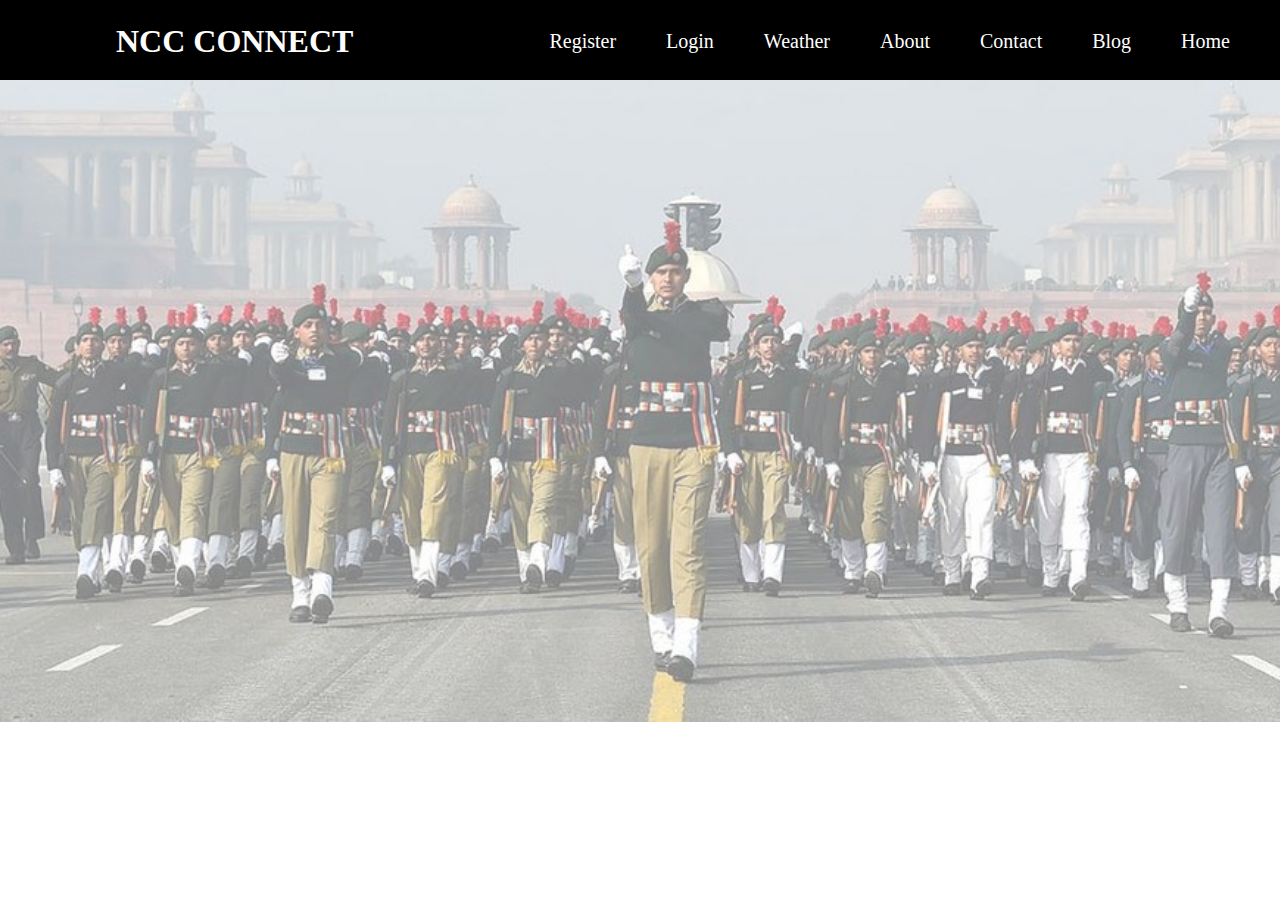
<file: index.html>
<!DOCTYPE html>
<html>

<head>
  <meta charset="utf-8">
  <meta http-equiv="X-UA-Compatible" content="IE=edge">
  <title></title>
  <meta name="description" content="">
  <meta name="viewport" content="width=device-width, initial-scale=1">
  <link rel="stylesheet" href="style/style.css">
</head>

<body>
  <div class="topnav">
    <h1>NCC CONNECT</h1>
    <a href="index.html">Home</a>
    <a href="blog.html">Blog</a>
    <a href="#contact">Contact</a>
    <a href="#about">About</a>
    <a href="#contact">Weather</a>
    <a href="login.html">Login</a>
    <a href="register.html">Register</a>
  </div>
  <div>
    <img src="Images/ncc.jpeg">
  </div>

  <script src="" async defer></script>
</body>

</html>
</file>
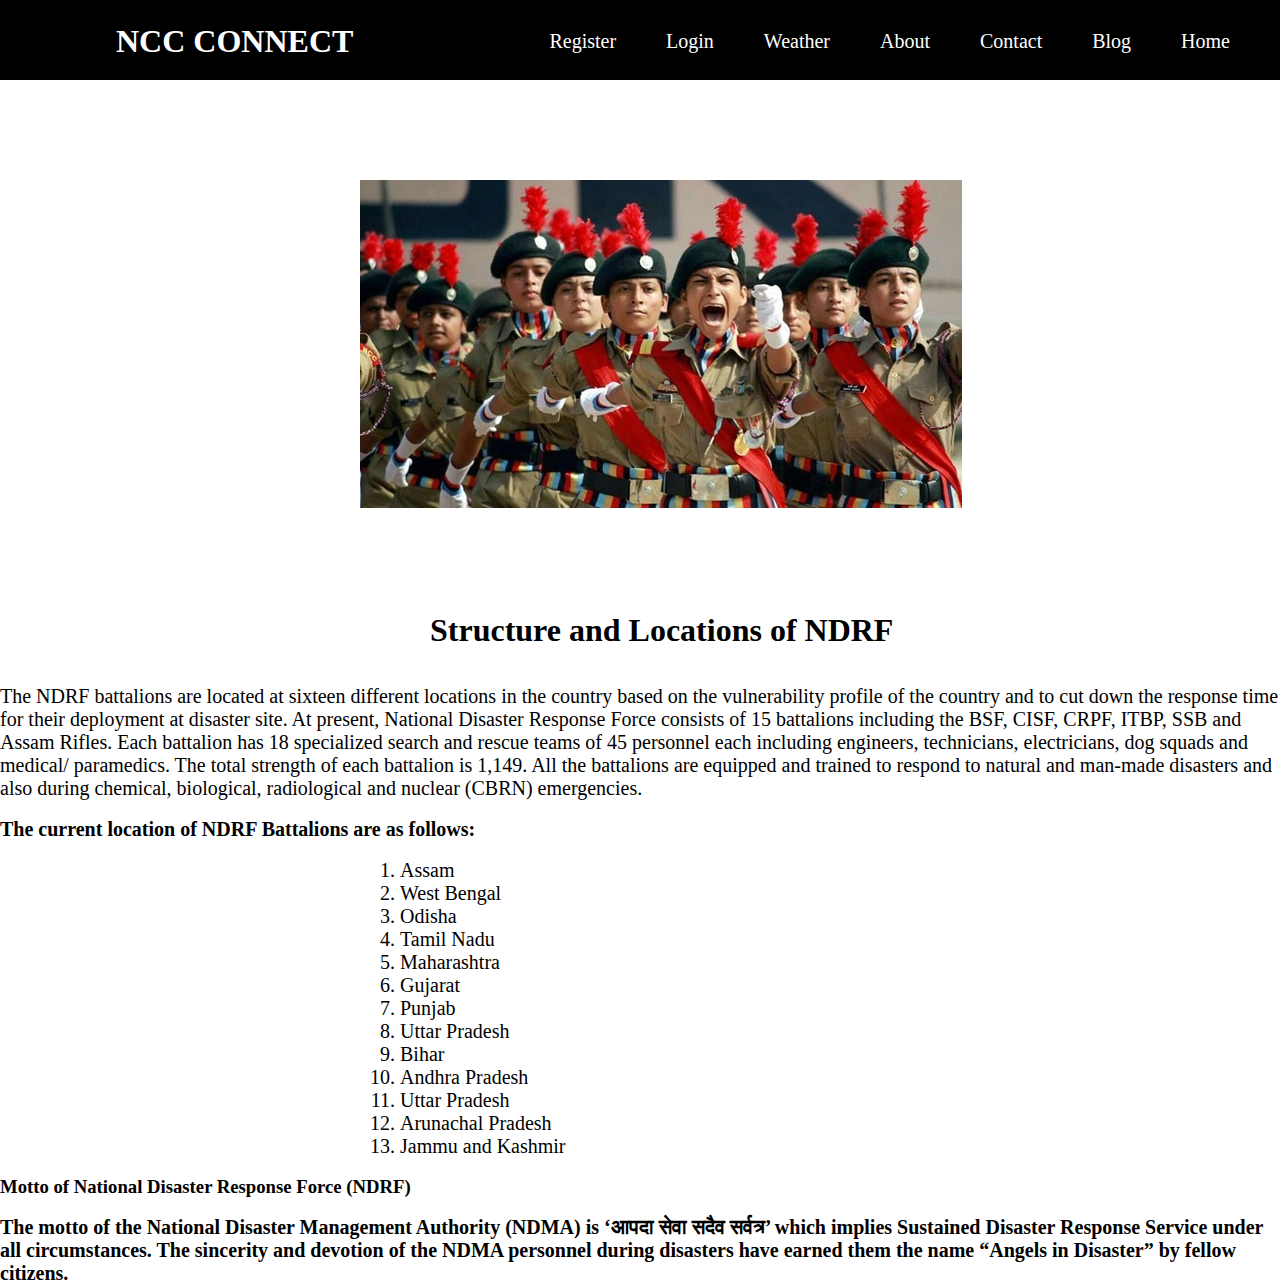
<file: blog.html>
<!DOCTYPE html>
<!--[if lt IE 7]>      <html class="no-js lt-ie9 lt-ie8 lt-ie7"> <![endif]-->
<!--[if IE 7]>         <html class="no-js lt-ie9 lt-ie8"> <![endif]-->
<!--[if IE 8]>         <html class="no-js lt-ie9"> <![endif]-->
<!--[if gt IE 8]>      <html class="no-js"> <!--<![endif]-->
<html>

<head>
    <meta charset="utf-8">
    <meta http-equiv="X-UA-Compatible" content="IE=edge">
    <title></title>
    <meta name="description" content="">
    <meta name="viewport" content="width=device-width, initial-scale=1">
    <link rel="stylesheet" href="style/blog.css">
</head>

<body>
    <div class="topnav">
        <h1>NCC CONNECT</h1>
        <a href="index.html">Home</a>
        <a href="blog.html">Blog</a>
        <a href="#contact">Contact</a>
        <a href="#about">About</a>
        <a href="#contact">Weather</a>
        <a href="login.html">Login</a>
        <a href="register.html">Register</a>
    </div>
    <div>
        <img src="Images/nccLabel.jpeg">
    </div>
    <div>
        <h1>Structure and Locations of NDRF</h1><br><br>
        <p>
            The NDRF battalions are located at sixteen different locations in the country
            based on the vulnerability profile of the country and to cut down the response
            time for their deployment at disaster site. At present, National Disaster
            Response Force consists of 15 battalions including the BSF, CISF, CRPF, ITBP,
            SSB and Assam Rifles. Each battalion has 18 specialized search and rescue teams
            of 45 personnel each including engineers, technicians, electricians, dog squads
            and medical/ paramedics. The total strength of each battalion is 1,149. All the
            battalions are equipped and trained to respond to natural and man-made disasters
            and also during chemical, biological, radiological and nuclear (CBRN) emergencies.
        </p><br>
        <h6>The current location of NDRF Battalions are as follows:</h6>
        <br>
        <ol>
            <li>Assam</li>
            <li>West Bengal</li>
            <li>Odisha</li>
            <li>Tamil Nadu</li>
            <li>Maharashtra</li>
            <li>Gujarat</li>
            <li>Punjab</li>
            <li>Uttar Pradesh</li>
            <li>Bihar</li>
            <li>Andhra Pradesh</li>
            <li>Uttar Pradesh</li>
            <li>Arunachal Pradesh</li>
            <li>Jammu and Kashmir</li>
        </ol><br>
        <h3>Motto of National Disaster Response Force (NDRF)</h3><br>
        <h5>The motto of the National Disaster Management Authority (NDMA) is
            ‘आपदा सेवा सदैव सर्वत्र’ which implies Sustained Disaster Response Service
            under all circumstances. The sincerity and devotion of the NDMA personnel
            during disasters have earned them the name “Angels in Disaster” by fellow citizens.</h5>
    </div>

    <script src="" async defer></script>
</body>

</html>
</file>
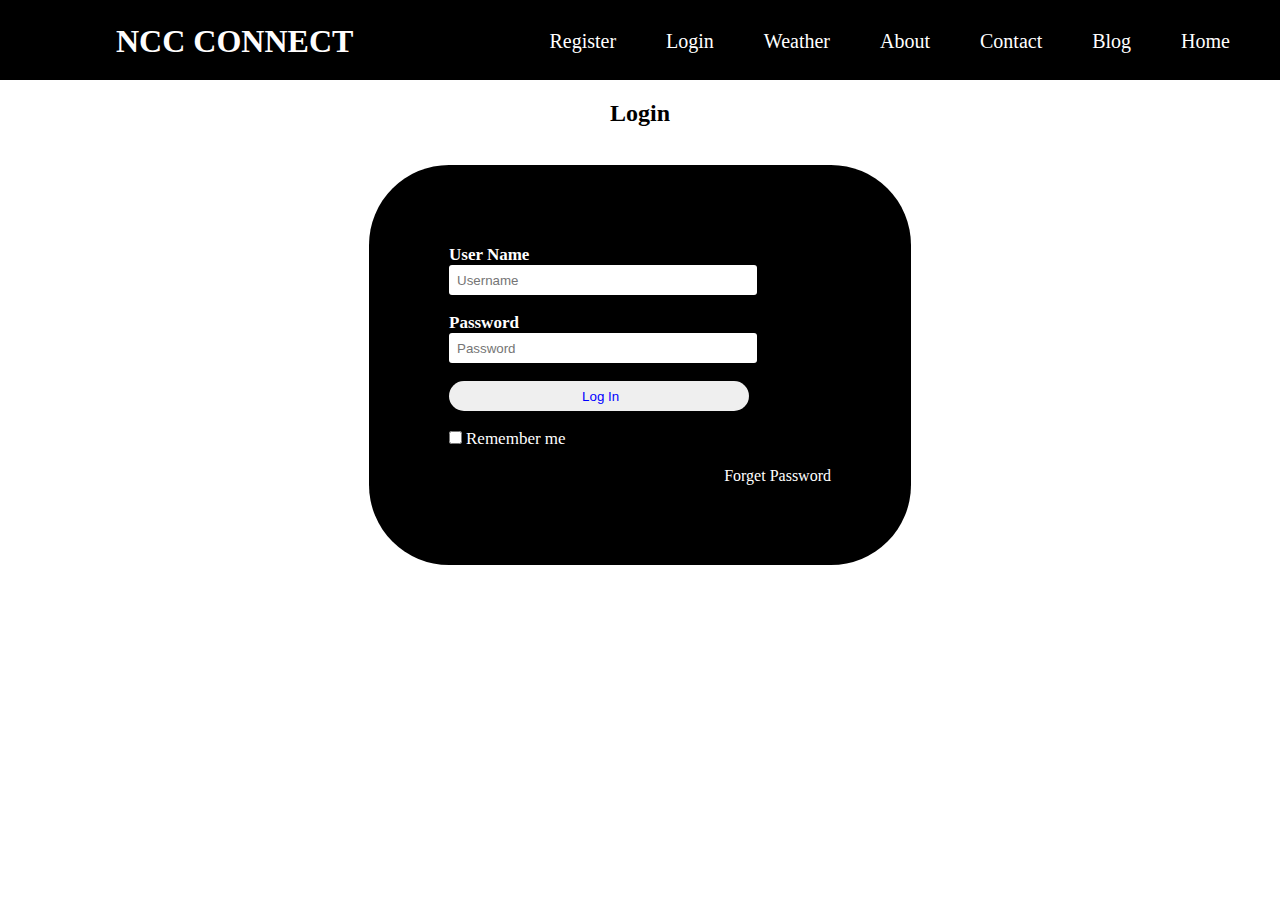
<file: login.html>
<!DOCTYPE html>
<!--[if lt IE 7]>      <html class="no-js lt-ie9 lt-ie8 lt-ie7"> <![endif]-->
<!--[if IE 7]>         <html class="no-js lt-ie9 lt-ie8"> <![endif]-->
<!--[if IE 8]>         <html class="no-js lt-ie9"> <![endif]-->
<!--[if gt IE 8]>      <html class="no-js"> <!--<![endif]-->
<html>

<head>
    <meta charset="utf-8">
    <meta http-equiv="X-UA-Compatible" content="IE=edge">
    <title></title>
    <meta name="description" content="">
    <meta name="viewport" content="width=device-width, initial-scale=1">
    <link rel="stylesheet" href="style/login.css">
</head>

<body>
    <!--[if lt IE 7]>
            <p class="browsehappy">You are using an <strong>outdated</strong> browser. Please <a href="#">upgrade your browser</a> to improve your experience.</p>
        <![endif]-->
    <div class="topnav">
        <h1>NCC CONNECT</h1>
        <a href="index.html">Home</a>
        <a href="blog.html">Blog</a>
        <a href="#contact">Contact</a>
        <a href="#about">About</a>
        <a href="#contact">Weather</a>
        <a href="login.html">Login</a>
        <a href="register.html">Register</a>
    </div>
    <h2>Login</h2><br>    
    <div class="login">    
    <form id="login" >    
        <label><b>User Name     
        </b>    
        </label>    
        <input type="text" name="Uname" id="Uname" placeholder="Username">    
        <br><br>    
        <label><b>Password     
        </b>    
        </label>    
        <input type="Password" name="Pass" id="Pass" placeholder="Password">    
        <br><br>    
        <input type="button" name="log" id="log" value="Log In ">       
        <br><br>    
        <input type="checkbox" id="check">    
        <span>Remember me</span>    
        <br><br>    
        <a class="forget" href="#"> Forget Password</a>    
    </form>     
</div>    
    <script src="" async defer></script>
</body>

</html>
</file>
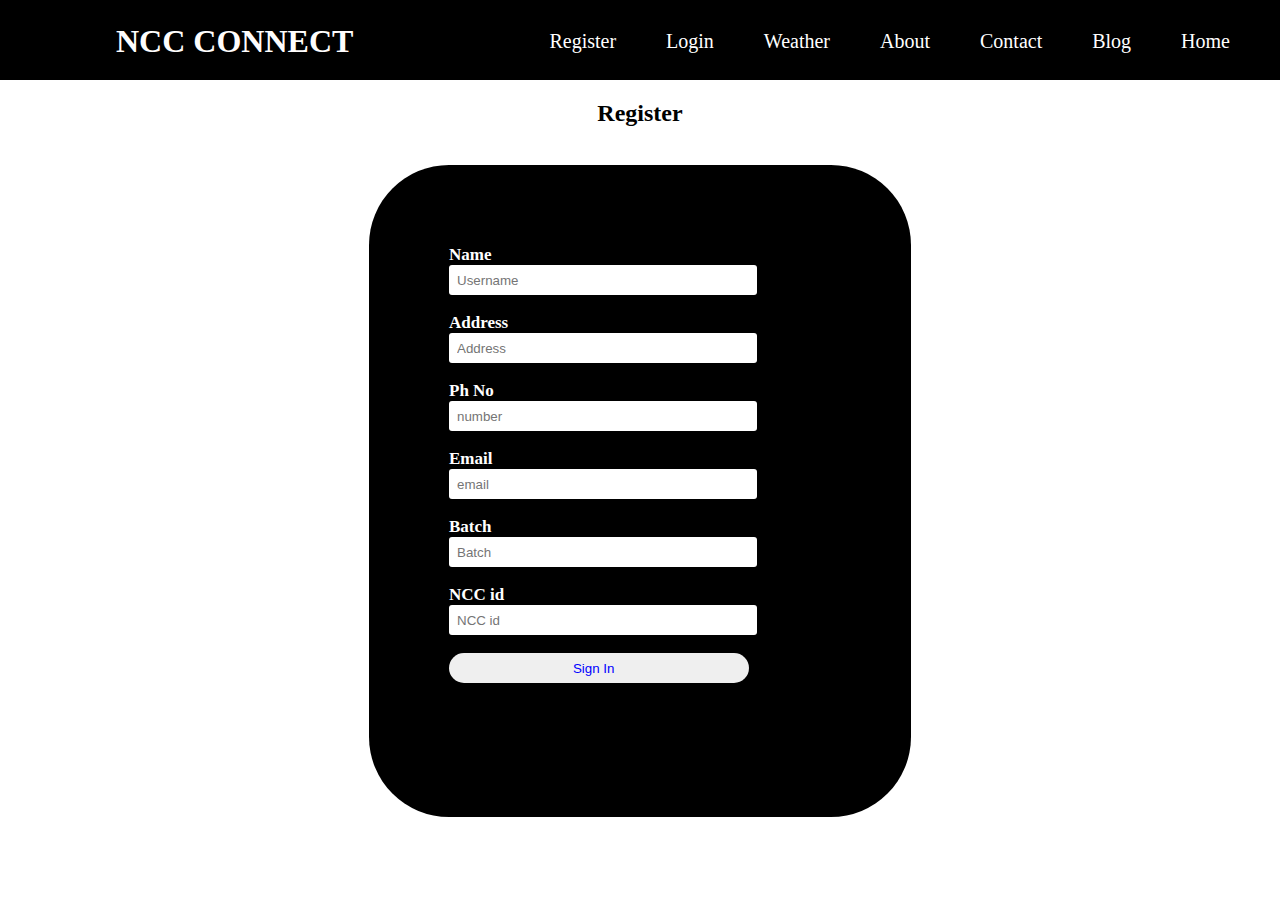
<file: register.html>
<!DOCTYPE html>
<!--[if lt IE 7]>      <html class="no-js lt-ie9 lt-ie8 lt-ie7"> <![endif]-->
<!--[if IE 7]>         <html class="no-js lt-ie9 lt-ie8"> <![endif]-->
<!--[if IE 8]>         <html class="no-js lt-ie9"> <![endif]-->
<!--[if gt IE 8]>      <html class="no-js"> <!--<![endif]-->
<html>
    <head>
        <meta charset="utf-8">
        <meta http-equiv="X-UA-Compatible" content="IE=edge">
        <title></title>
        <meta name="description" content="">
        <meta name="viewport" content="width=device-width, initial-scale=1">
        <link rel="stylesheet" href="style/register.css">
    </head>
    <body>
        <div class="topnav">
            <h1>NCC CONNECT</h1>
            <a href="index.html">Home</a>
            <a href="blog.html">Blog</a>
            <a href="#contact">Contact</a>
            <a href="#about">About</a>
            <a href="#contact">Weather</a>
            <a href="login.html">Login</a>
            <a href="register.html">Register</a>
        </div>
        <h2>Register</h2><br>    
        <div class="login">    
        <form id="login" >    
            <label><b> Name     
            </b>  <br>   
            </label>    
            <input type="text" name="Uname" id="Uname" placeholder="Username">    
            <br><br>    
            <label><b>Address    
            </b>  <br>  
            </label>    
            <input type="text" name="Pass" id="Pass" placeholder="Address">    
            <br><br>    
            <label><b> Ph No     
            </b>  <br>   
            </label>    
            <input type="number" name="Uname" id="Uname" placeholder="number">    
            <br><br>    
            <label><b>Email    
            </b>   <br>  
            </label>    
            <input type="email" name="Pass" id="Pass" placeholder="email">    
            <br><br> 
            <label><b> Batch     
            </b>    <br> 
            </label>    
            <input type="text" name="Uname" id="Uname" placeholder="Batch">    
            <br><br>    
            <label><b>NCC id   
            </b>    <br> 
            </label>    
            <input type="text" name="Pass" id="Pass" placeholder="NCC id">    
            <br><br> 
            <input type="button" name="log" id="log" value="Sign In ">       
            <br><br>        
            <br><br>    
          
        </form>     
    </div> 
        
        <script src="" async defer></script>
    </body>
</html>
</file>
<file: style/style.css>
* {
    padding: 0;
    margin: 0;
}
.topnav {
    height: 80px;
    background-color: black;
}

.topnav a {
    
    color: rgb(255, 255, 255);
    font-size: 20px;
    text-decoration: none;
    float: right;
    display: flex;
    gap: 20px;
    padding-right: 50px;
    align-items: center;
    padding-top: 30px;

}

.topnav h1 {
    color: rgb(255, 253, 253);
    float: left;
    padding: 15px;
    padding-left: 100px;
    position: absolute;
    top: 8px;
    left: 16px;
}
img{
    width: 1300px;
    opacity: 0.5;
}
</file>
<file: style/blog.css>
* {
    padding: 0;
    margin: 0;
}
.topnav {
    height: 80px;
    background-color: black;
}

.topnav a {
    
    color: rgb(255, 255, 255);
    font-size: 20px;
    text-decoration: none;
    float: right;
    display: flex;
    gap: 20px;
    padding-right: 50px;
    align-items: center;
    padding-top: 30px;

}

.topnav h1 {
    color: rgb(255, 253, 253);
    float: left;
    padding: 15px;
    padding-left: 100px;
    position: absolute;
    top: 8px;
    left: 16px;
}
img {
    padding: 100px;
    padding-left: 360px;
}
h1 {
    padding-left: 430px;
}
p {
    font-size: 20px;
}h6 {
    font-size: 20px;
}ol {
    padding-left: 400px;
    font-size: 20px;
}h5 {
    font-size: 20px;
}
</file>
<file: style/login.css>
* {
    padding: 0;
    margin: 0;
}
.topnav {
    height: 80px;
    background-color: black;
}

.topnav a {
    
    color: rgb(255, 255, 255);
    font-size: 20px;
    text-decoration: none;
    float: right;
    display: flex;
    gap: 20px;
    padding-right: 50px;
    align-items: center;
    padding-top: 30px;

}

.topnav h1 {
    color: rgb(255, 253, 253);
    float: left;
    padding: 15px;
    padding-left: 100px;
    position: absolute;
    top: 8px;
    left: 16px;
}
.login{  
    width: 382px;  
    overflow: hidden;  
    margin: auto;  
    margin: 20 0 0 450px;  
    padding: 80px;  
    background: #000000;  
    border-radius: 80px ;  
      
}  
h2{  
text-align: center;  
color:#000;  
padding: 20px;  
}  
label{  
color: #fff;  
font-size: 17px;  
}  
#Uname{  
width: 300px;  
height: 30px;  
border: none;  
border-radius: 3px;  
padding-left: 8px;  
}  
#Pass{  
width: 300px;  
height: 30px;  
border: none;  
border-radius: 3px;  
padding-left: 8px;  
  
}  
#log{  
width: 300px;  
height: 30px;  
border: none;  
border-radius: 17px;  
padding-left: 7px;  
color: blue;  


}  
span{  
color: white;  
font-size: 17px;  
}  
.forget{
    color: #fff;
    text-decoration: none;
    float:right;
}
</file>
<file: style/register.css>
* {
    padding: 0;
    margin: 0;
}
.topnav {
    height: 80px;
    background-color: black;
}

.topnav a {
    
    color: rgb(255, 255, 255);
    font-size: 20px;
    text-decoration: none;
    float: right;
    display: flex;
    gap: 20px;
    padding-right: 50px;
    align-items: center;
    padding-top: 30px;

}

.topnav h1 {
    color: rgb(255, 253, 253);
    float: left;
    padding: 15px;
    padding-left: 100px;
    position: absolute;
    top: 8px;
    left: 16px;
}
.login{  
    width: 382px;  
    overflow: hidden;  
    margin: auto;  
    margin: 20 0 0 450px;  
    padding: 80px;  
    background: #000000;  
    border-radius: 80px ;  
      
}  
h2{  
text-align: center;  
color:#000;  
padding: 20px;  
}  
label{  
color: #fff;  
font-size: 17px;  
}  
#Uname{  
width: 300px;  
height: 30px;  
border: none;  
border-radius: 3px;  
padding-left: 8px;  
}  
#Pass{  
width: 300px;  
height: 30px;  
border: none;  
border-radius: 3px;  
padding-left: 8px;  
  
}  
#log{  
width: 300px;  
height: 30px;  
border: none;  
border-radius: 17px;  
padding-right: 7px;  
color: blue; 




}
</file>
